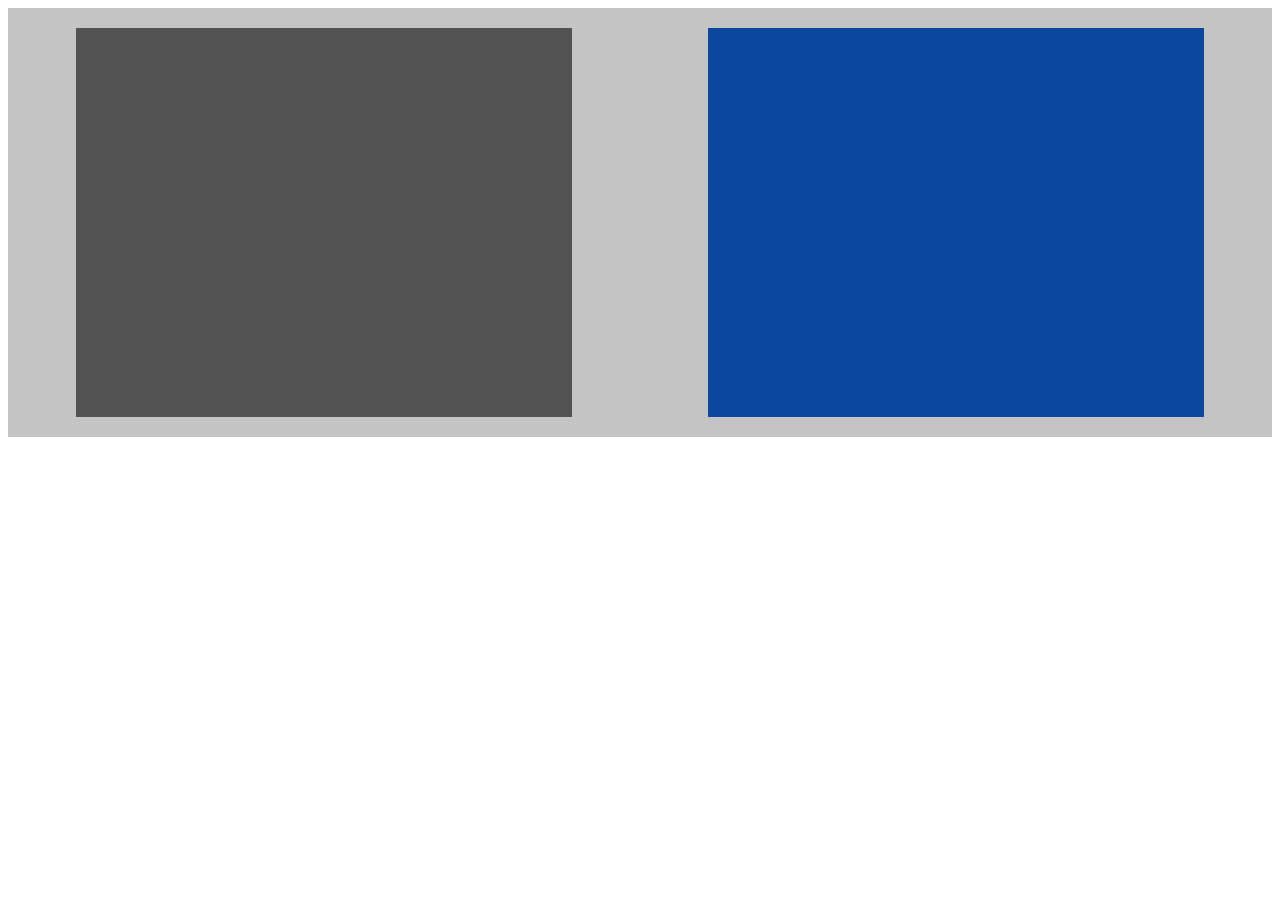
<file: Index.html>
<!DOCTYPE html>
<html lang="en">
<head>
    <meta charset="UTF-8">
    <meta http-equiv="X-UA-Compatible" content="IE=edge">
    <meta name="viewport" content="width=\, initial-scale=1.0">
    <title>Responsive Web</title>
    <link rel="stylesheet" href="style.css">
</head>
<body>
    <div  class="container">
        <div class="one-two">
            <div class="one-gray"></div>
            <div class="two-blue"></div>
    </div>
</body>
</html>
</file>
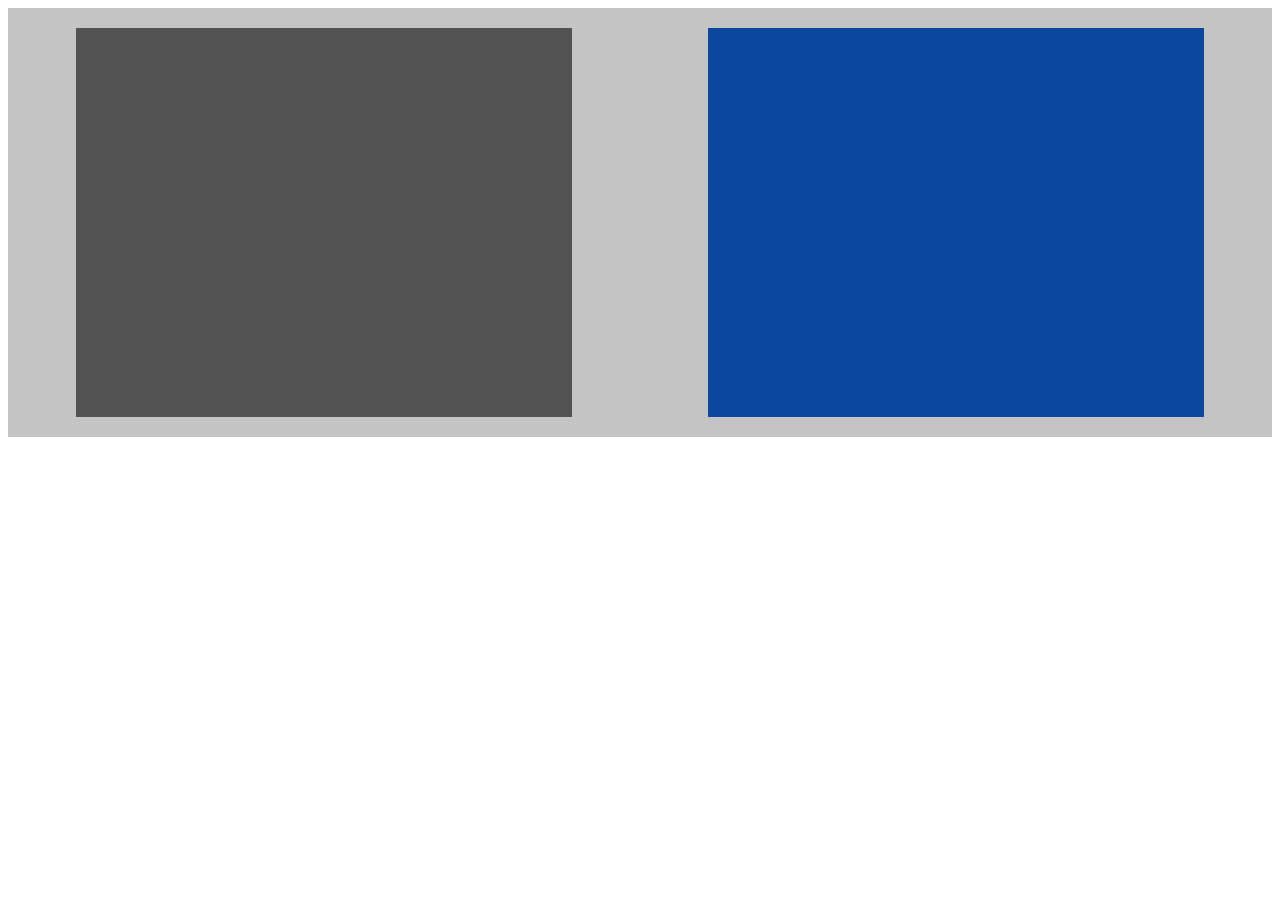
<file: mitch.html>
<!DOCTYPE html>
<html lang="en">
<head>
    <meta charset="UTF-8">
    <meta http-equiv="X-UA-Compatible" content="IE=edge">
    <meta name="viewport" content="width=\, initial-scale=1.0">
    <title>Responsive Web</title>
    <link rel="stylesheet" href="style.css">
</head>
<body>
    <div  class="container">
        <div class="one-two">
            <div class="one-gray"></div>
            <div class="two-blue"></div>
    </div>
</body>
</html>
</file>
<file: style.css>
.container {
    margin: 0px;
}
.one-two {
    background-color: #C4C4C4;
    width: 100%;
    flex-direction: row;
    justify-content: space-around;
    align-items: center;
    display: flex;
}
.one-gray {
    background-color: #535252;
    max-width: 496px;
    height: 389px;
    margin: 20px;
    flex: 1;
    
}
.two-blue
{
    background-color: #0c47a0;
    max-width: 496px;
    height: 389px;
    margin: 20px;
    flex: 1;
    
}

@media screen and (max-width:428px) {
    .one-gray {
        background-color: #535353;
        margin: 10px;
        flex: 100%;
        max-width: 353px;
        max-height: 277px;
    }
    .two-blue {
        background-color: #0027b3;
        margin: 10px;
        flex: 100%;
        width: 353px;
        max-height: 277px;
   
    }
}
</file>
